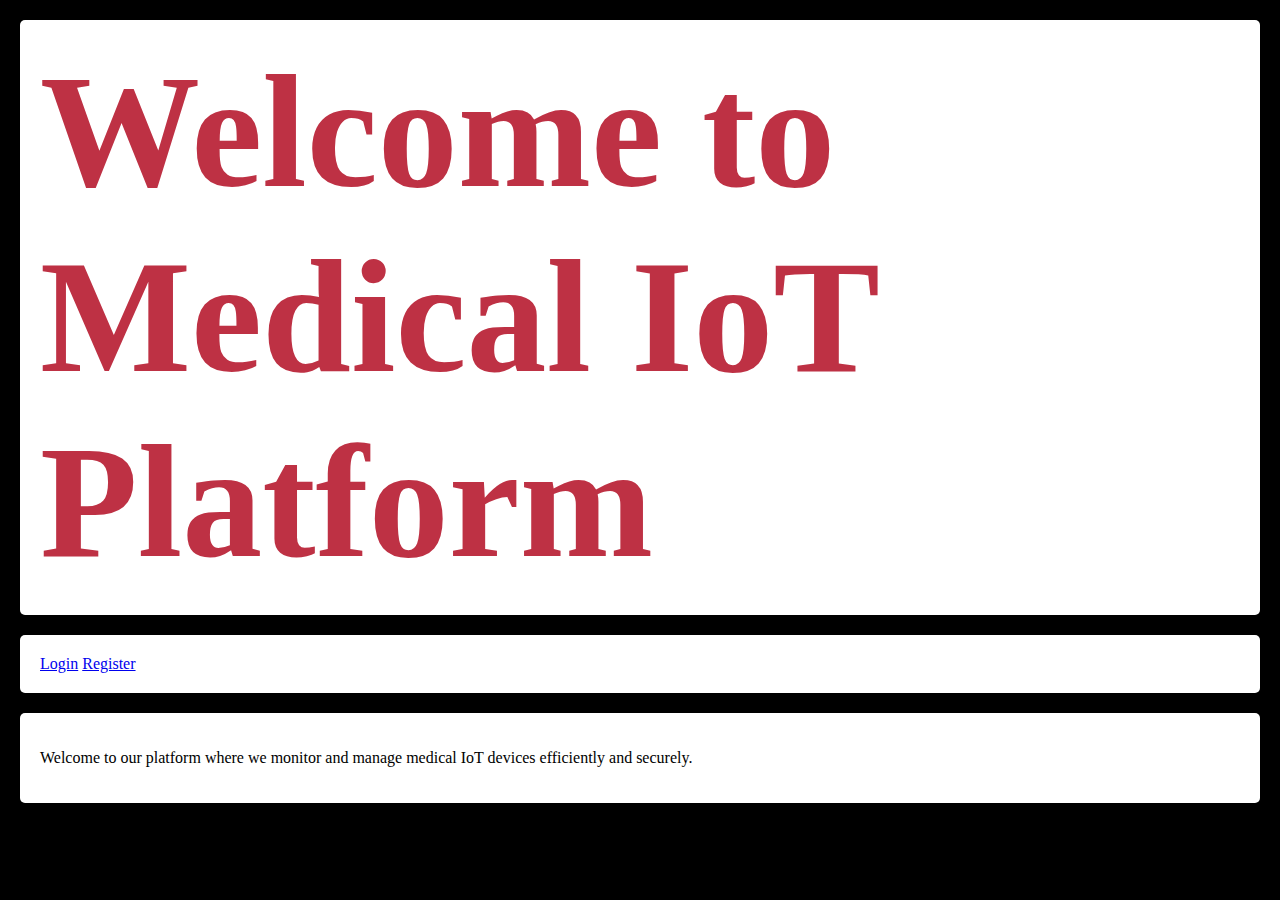
<file: index.html>
<!DOCTYPE html>
<html lang="en">
<head>
    <meta charset="UTF-8">
    <meta name="viewport" content="width=device-width, initial-scale=1.0">
    <title>Medical IoT Home</title>
    <link rel="stylesheet" href="styles.css">
</head>
<body>
    <header>
        <h1>Welcome to Medical IoT Platform</h1>
    </header>
    <nav>
        <a href="login.html">Login</a>
        <a href="register.html">Register</a>

    </nav>
    <section>
        <p>Welcome to our platform where we monitor and manage medical IoT devices efficiently and securely.</p>
    </section>
</body>
</html>
</file>
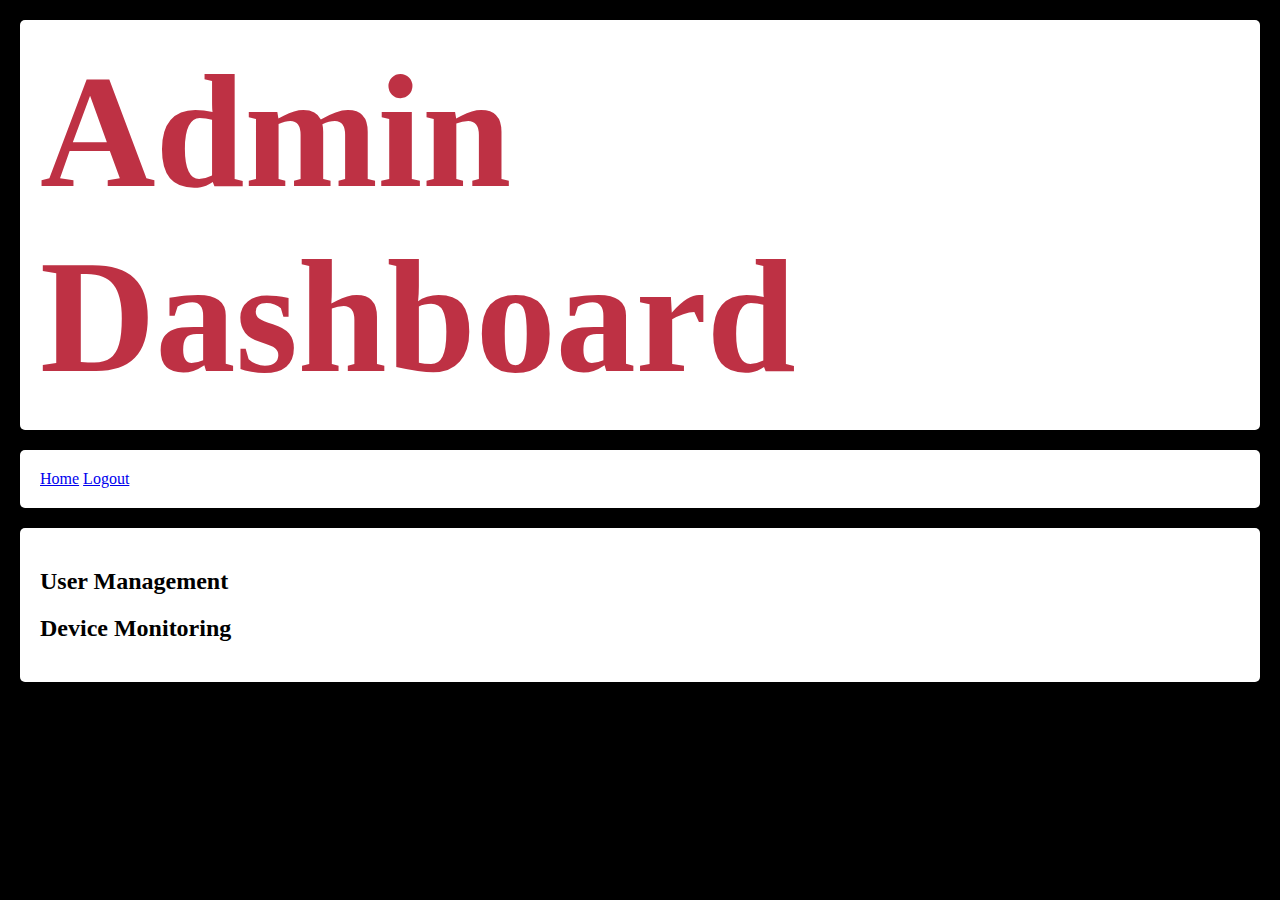
<file: admin.html>
<!DOCTYPE html>
<html lang="en">
<head>
    <meta charset="UTF-8">
    <meta name="viewport" content="width=device-width, initial-scale=1.0">
    <title>Admin - Medical IoT</title>
    <link rel="stylesheet" href="styles.css">
</head>
<body>
    <header>
        <h1>Admin Dashboard</h1>
    </header>
    <nav>
        <a href="index.html">Home</a>
        <a href="logout.html">Logout</a>
    </nav>
    <section>
        <h2>User Management</h2>
        <!-- User management interface goes here -->
        
        <h2>Device Monitoring</h2>
        <!-- Device monitoring interface goes here -->
    </section>
</body>
</html>
</file>
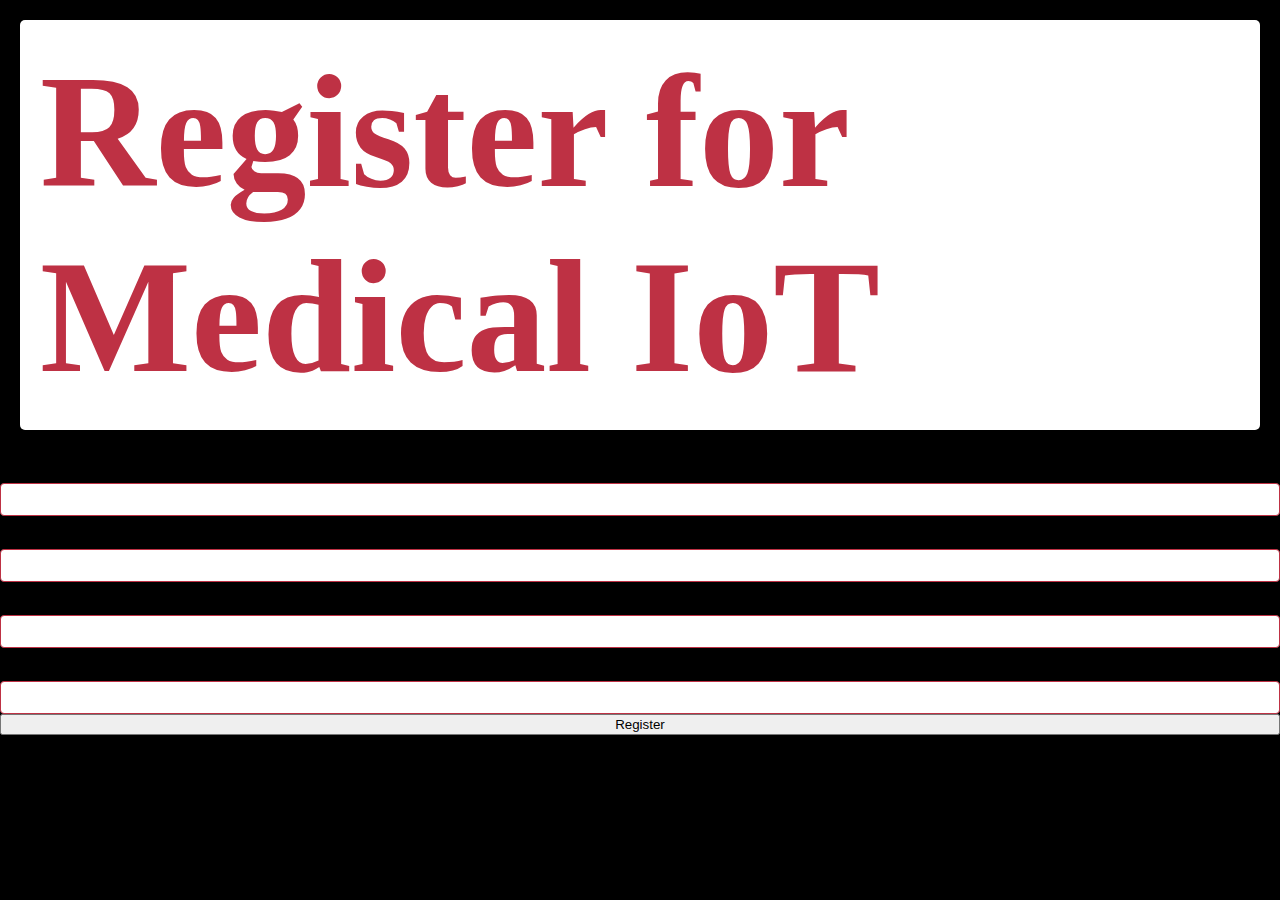
<file: register.html>
<!DOCTYPE html>
<html lang="en">
<head>
    <meta charset="UTF-8">
    <meta name="viewport" content="width=device-width, initial-scale=1.0">
    <title>Register - Medical IoT</title>
    <link rel="stylesheet" href="styles.css">
</head>
<body>
    <header>
        <h1>Register for Medical IoT</h1>
    </header>
    <form id="registerForm">
        <label for="fullname">Full Name:</label>
        <input type="text" id="fullname" name="fullname" required>

        <label for="email">Email:</label>
        <input type="email" id="email" name="email" required>
        
        <label for="password">Password:</label>
        <input type="password" id="password" name="password" required>
        
        <label for="confirm_password">Confirm Password:</label>
        <input type="password" id="confirm_password" name="confirm_password" required>
        
        <button type="submit">Register</button>
    </form>
</body>
</html>
</file>
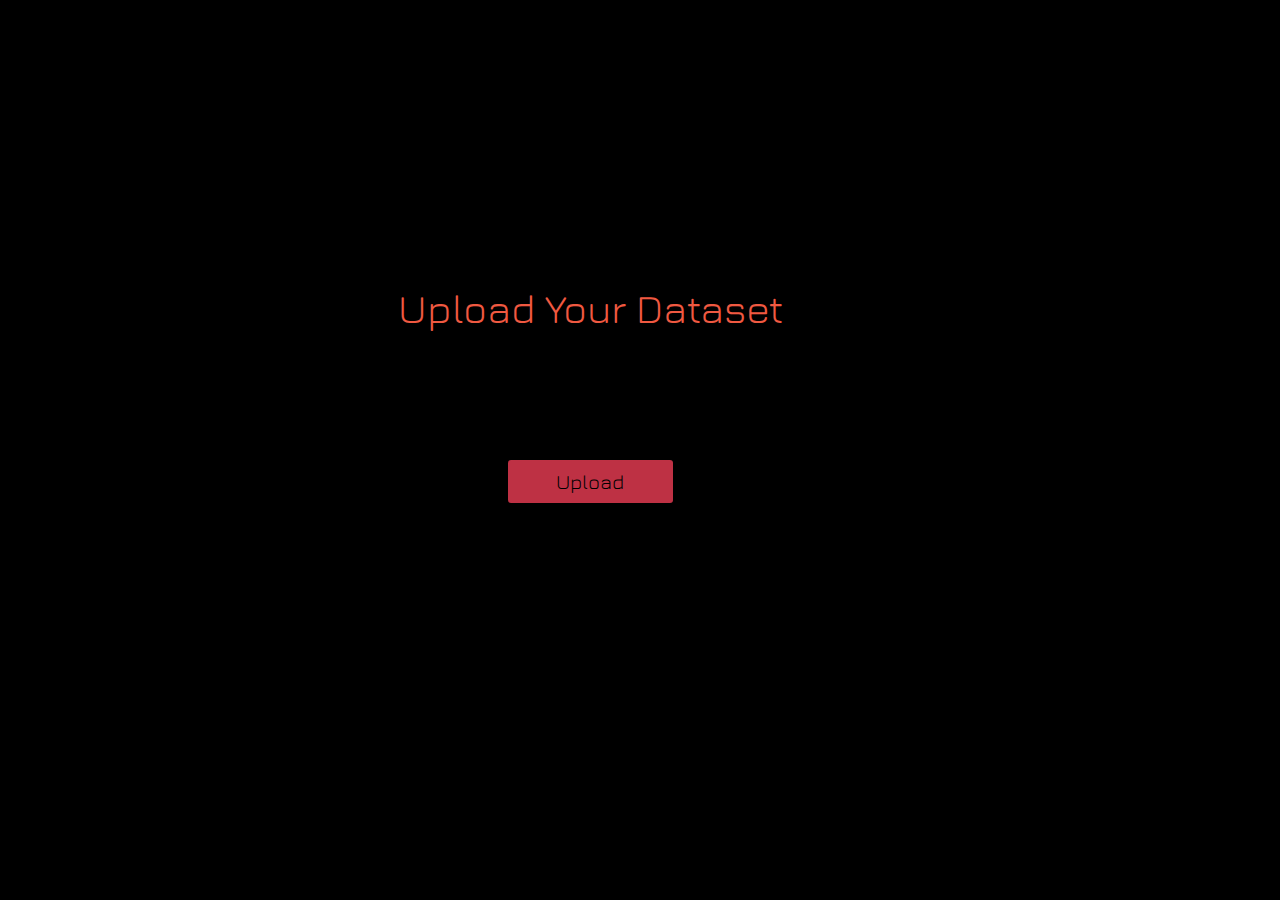
<file: upload.html>
<html>
    <head>
        <title>Upload Your dataset</title>
        <meta charset="UTF-8">
        <meta name="viewport" content="width=device-width, initial-scale=1.0">
        <title>Upload Your dataset</title>   
        <link rel="stylesheet" href="styles.css">
        <link rel="preconnect" href="https://fonts.googleapis.com">
        <link rel="preconnect" href="https://fonts.gstatic.com" crossorigin>
        <link href="https://fonts.googleapis.com/css2?family=Jura:wght@300..700&display=swap" rel="stylesheet">
    </head>
    <body>
        <div class="outer-div" id="upload">
            <p class="sub">Upload Your Dataset</p>
            <form class="upload-form" id="uploadForm" method="POST" enctype="multipart/form-data">
                <label for="dataset-upload">Choose your dataset</label>
                <input type="file" id="dataset-upload" name="dataset" accept=".csv, .xlsx, .json">
                <input class="button" type="submit" value="Upload">
            </form>
            <div class="success-message" id="successMessage">
                Uploaded Successfully!
            </div>
        </div>
    
        <script>
            document.getElementById('uploadForm').addEventListener('submit', function(event) {
                event.preventDefault(); // Prevent actual form submission
                const fileInput = document.getElementById('dataset-upload');
                
                // Check if a file is selected
                if (fileInput.files.length > 0) {
                    // Display success message
                    document.getElementById('successMessage').style.display = 'block';
                } else {
                    alert("Please select a file to upload.");
                }
            });
        </script>
    </body>
    
</html>
</file>
<file: styles.css>
body {
    font-family: jura;
    margin: 0;
    padding: 0;
    background-color:black;
}
h1{
    color:#BE3144;
    font-family: jura;
    font-size: 10rem;
    margin:0px;
}
.outer-div {
    display: flex;
    gap:80px;
    flex-direction: row;
    justify-content: center; 
    align-items: center;
    height: 100vh; /* Full viewport height */
    text-align: center;
    margin-left: 50px; /* Remove the existing margin-top */
    margin-right:150px;
}
#upload {
    flex-direction:column;
}
.inner-div{
    display:flex;
    flex-direction: column;
    align-items: flex-start;
    margin:0px;
}
.sub{
    color:#F05941;
    font-family: jura;
    font-size:40px;
    margin:0px;
}
.button
{
    padding : 10px 30px;
    margin-top:20px;
    color:black;
    background-color: #BE3144;
    border:none;
    font-family: jura;
    font-size:20px;
    cursor:pointer;
    transition-duration: 0.4s;
    border-radius: 3px;
}
.in-button
{
    background-color:black;
    color:#BE3144;
}
.button:hover
{
    background-color:black;
    color:#BE3144;
    border:2px solid #BE3144;
}

.in-heading
{
    color:white;
    padding:20px;
    padding-bottom:0px;
    font-size: 35px;
}
#white-box
{
    background-color:white;
    width:400px;
    height:300px;
    border-radius: 20px;
    margin-left: 50px;
}
.mid-square
{
    background-color:#BE3144;
    width: 421px;
    height:412px;
    border-radius:10px;
    align-items:center;
}
#sign-in
{

    height:555px;
}
/*#grey-box
{
    background-color:#0F0C0C;
    width:500px;
    height:300px;
    border-radius: 20px;
}*/
header, nav, section {
    margin: 20px;
    padding: 20px;
    border-radius: 5px;
    background-color: #ffffff;
    box-shadow: 0 2px 5px rgba(0, 0, 0, 0.1);
}

.upload-form input[type="file"] {
    display: none;
}
/* Custom button-like label for file upload */
/* Hover effect for the label */
/*
header h1 {
    margin: 0;
}

nav a {
    margin-right: 15px;
    text-decoration: none;
    color: #333;
}*/

nav a:hover {
    text-decoration: underline;
}

form {
    display: flex;
    flex-direction: column;
}
form input {
    padding: 8px;
    margin-top: 5px;
    border: 1px solid #BE3144;
    border-radius: 4px;
}
label
{
    padding-top:10px;
}
</file>
